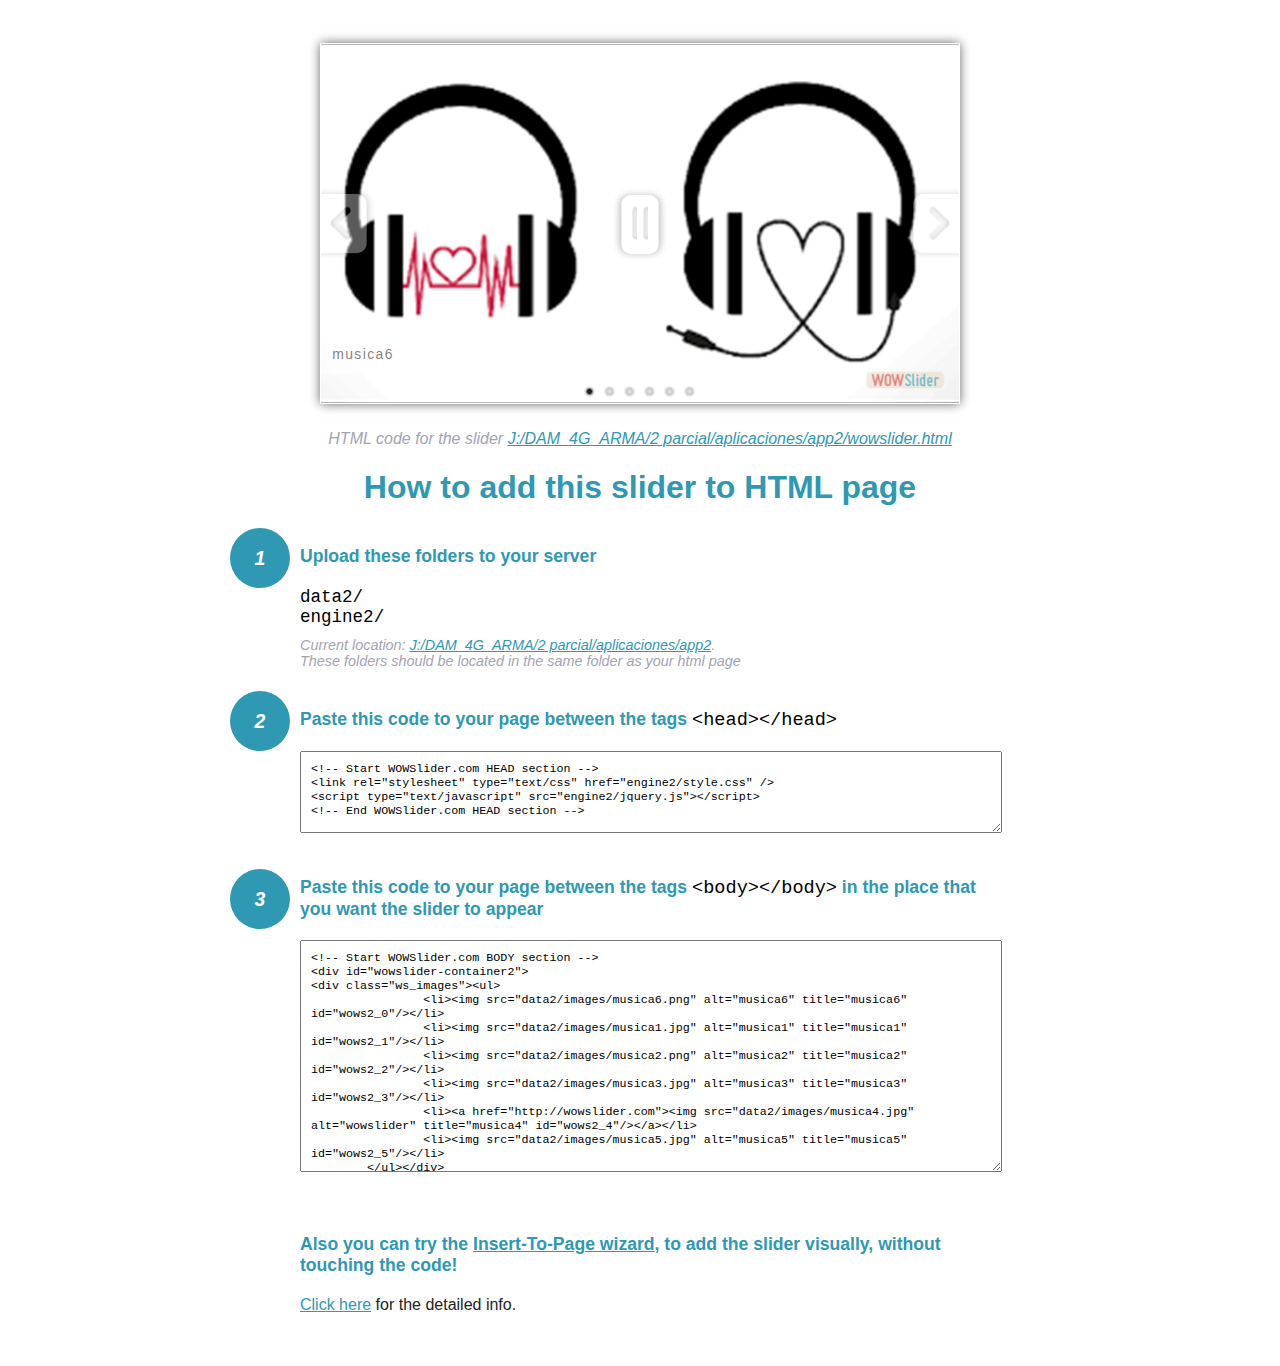
<file: wowslider-howto.html>
<!DOCTYPE html>
<html>
<head>
	<title>WOWSlider</title>
	<meta http-equiv="content-type" content="text/html; charset=utf-8" />
	<meta name="description" content="WOWSlider" />
	
	<!-- Start WOWSlider.com HEAD section --> <!-- add to the <head> of your page -->
	<link rel="stylesheet" type="text/css" href="engine2/style.css" />
	<script type="text/javascript" src="engine2/jquery.js"></script>
	<!-- End WOWSlider.com HEAD section -->


<style>
.instuction {
	font-family: sans-serif, Arial;
	display: block;
	margin: 0 auto;
	max-width: 820px;
	width: 100%;
	padding: 0 70px;
	color: #222;
	-webkit-box-sizing: border-box;
	-moz-box-sizing: border-box;
	box-sizing: border-box;
}
.instuction h1 img {
	max-width: 170px;
	vertical-align: middle;
	margin-bottom: 10px;
}
.instuction h1 {
	color: #2F98B3;
	text-align: center;
}
.instuction h2 {
	position: relative;
	font-size: 1.1em;
	color: #2F98B3;
	margin-bottom: 20px;
	margin-top: 40px;
}
.instuction h2 span.num {
	position: absolute;
	left: -70px;
	top: -18px;
	display: inline-block;
	vertical-align: middle;
	font-style: italic;
	font-size: 1.1em;
	width: 60px;
	height: 60px;
	line-height: 60px;
	text-align: center;
	background: #2F98B3;
	color: #fff;
	border-radius: 50%;
}
.instuction .mono {
	color: #000;
	font-family: monospace;
	font-size: 1.3em;
	font-weight: normal;
}
.instuction li.mono {
	font-size: 1.5em;
}

.instuction ul {
	font-size: 0.9em;
	margin-top: 0;
	padding-left: 0;
	list-style: none;
}
.instuction .note {
	color: #A3A3B2;
	font-style: italic;
	padding-top: 10px;
}
.instuction p.note {
	text-align: center;
	padding-top: 0;
	margin-top: 4px;
}
.instuction textarea {
	font-size: 0.9em;
	min-height: 60px;
	padding: 10px;
	margin: 0;
	overflow: auto;
	max-width: 100%;
	width: 100%;
}
.instuction a,
.instuction a:visited {
	color: #2F98B3;
}
</style>


</head>
<body style="margin:auto">

<br>

<!-- Start WOWSlider.com BODY section --> <!-- add to the <body> of your page -->
<div id="wowslider-container2">
<div class="ws_images"><ul>
		<li><img src="data2/images/musica6.png" alt="musica6" title="musica6" id="wows2_0"/></li>
		<li><img src="data2/images/musica1.jpg" alt="musica1" title="musica1" id="wows2_1"/></li>
		<li><img src="data2/images/musica2.png" alt="musica2" title="musica2" id="wows2_2"/></li>
		<li><img src="data2/images/musica3.jpg" alt="musica3" title="musica3" id="wows2_3"/></li>
		<li><a href="http://wowslider.com"><img src="data2/images/musica4.jpg" alt="wowslider" title="musica4" id="wows2_4"/></a></li>
		<li><img src="data2/images/musica5.jpg" alt="musica5" title="musica5" id="wows2_5"/></li>
	</ul></div>
	<div class="ws_bullets"><div>
		<a href="#" title="musica6"><span><img src="data2/tooltips/musica6.png" alt="musica6"/>1</span></a>
		<a href="#" title="musica1"><span><img src="data2/tooltips/musica1.jpg" alt="musica1"/>2</span></a>
		<a href="#" title="musica2"><span><img src="data2/tooltips/musica2.png" alt="musica2"/>3</span></a>
		<a href="#" title="musica3"><span><img src="data2/tooltips/musica3.jpg" alt="musica3"/>4</span></a>
		<a href="#" title="musica4"><span><img src="data2/tooltips/musica4.jpg" alt="musica4"/>5</span></a>
		<a href="#" title="musica5"><span><img src="data2/tooltips/musica5.jpg" alt="musica5"/>6</span></a>
	</div></div><div class="ws_script" style="position:absolute;left:-99%"><a href="http://wowslider.com">bootstrap carousel</a> by WOWSlider.com v8.7</div>
<div class="ws_shadow"></div>
</div>	
<script type="text/javascript" src="engine2/wowslider.js"></script>
<script type="text/javascript" src="engine2/script.js"></script>
<!-- End WOWSlider.com BODY section -->


<div class="instuction">
	<p class="note">HTML code for the slider <a href="file:///J:/DAM_4G_ARMA/2 parcial/aplicaciones/app2/wowslider.html">J:/DAM_4G_ARMA/2 parcial/aplicaciones/app2/wowslider.html</a></p>

	<h1>
		How to add this slider to HTML page
	</h1>

	<h2><span class="num">1</span> Upload these folders to your server</h2>
	<ul>
		<li class="mono">data2/</li>
		<li class="mono">engine2/</li>
		<li class="note">Current location: <a href="file:///J:/DAM_4G_ARMA/2 parcial/aplicaciones/app2">J:/DAM_4G_ARMA/2 parcial/aplicaciones/app2</a>. <br>These folders should be located in the same folder as your html page</li>
	</ul>

	<h2><span class="num">2</span> Paste this code to your page between the tags <span class="mono">&lt;head&gt;&lt;/head&gt;</span></h2>
	<textarea onclick="this.select()">&lt;!-- Start WOWSlider.com HEAD section --&gt;
&lt;link rel=&quot;stylesheet&quot; type=&quot;text/css&quot; href=&quot;engine2/style.css&quot; /&gt;
&lt;script type=&quot;text/javascript&quot; src=&quot;engine2/jquery.js&quot;&gt;&lt;/script&gt;
&lt;!-- End WOWSlider.com HEAD section --&gt;</textarea>


	<h2><span class="num" style="top: -8px;">3</span> Paste this code to your page between the tags <span class="mono">&lt;body&gt;&lt;/body&gt;</span> in the place that you want the slider to appear</h2>
	<textarea onclick="this.select()" rows="15">&lt;!-- Start WOWSlider.com BODY section --&gt;
&lt;div id=&quot;wowslider-container2&quot;&gt;
&lt;div class=&quot;ws_images&quot;&gt;&lt;ul&gt;
		&lt;li&gt;&lt;img src=&quot;data2/images/musica6.png&quot; alt=&quot;musica6&quot; title=&quot;musica6&quot; id=&quot;wows2_0&quot;/&gt;&lt;/li&gt;
		&lt;li&gt;&lt;img src=&quot;data2/images/musica1.jpg&quot; alt=&quot;musica1&quot; title=&quot;musica1&quot; id=&quot;wows2_1&quot;/&gt;&lt;/li&gt;
		&lt;li&gt;&lt;img src=&quot;data2/images/musica2.png&quot; alt=&quot;musica2&quot; title=&quot;musica2&quot; id=&quot;wows2_2&quot;/&gt;&lt;/li&gt;
		&lt;li&gt;&lt;img src=&quot;data2/images/musica3.jpg&quot; alt=&quot;musica3&quot; title=&quot;musica3&quot; id=&quot;wows2_3&quot;/&gt;&lt;/li&gt;
		&lt;li&gt;&lt;a href=&quot;http://wowslider.com&quot;&gt;&lt;img src=&quot;data2/images/musica4.jpg&quot; alt=&quot;wowslider&quot; title=&quot;musica4&quot; id=&quot;wows2_4&quot;/&gt;&lt;/a&gt;&lt;/li&gt;
		&lt;li&gt;&lt;img src=&quot;data2/images/musica5.jpg&quot; alt=&quot;musica5&quot; title=&quot;musica5&quot; id=&quot;wows2_5&quot;/&gt;&lt;/li&gt;
	&lt;/ul&gt;&lt;/div&gt;
	&lt;div class=&quot;ws_bullets&quot;&gt;&lt;div&gt;
		&lt;a href=&quot;#&quot; title=&quot;musica6&quot;&gt;&lt;span&gt;&lt;img src=&quot;data2/tooltips/musica6.png&quot; alt=&quot;musica6&quot;/&gt;1&lt;/span&gt;&lt;/a&gt;
		&lt;a href=&quot;#&quot; title=&quot;musica1&quot;&gt;&lt;span&gt;&lt;img src=&quot;data2/tooltips/musica1.jpg&quot; alt=&quot;musica1&quot;/&gt;2&lt;/span&gt;&lt;/a&gt;
		&lt;a href=&quot;#&quot; title=&quot;musica2&quot;&gt;&lt;span&gt;&lt;img src=&quot;data2/tooltips/musica2.png&quot; alt=&quot;musica2&quot;/&gt;3&lt;/span&gt;&lt;/a&gt;
		&lt;a href=&quot;#&quot; title=&quot;musica3&quot;&gt;&lt;span&gt;&lt;img src=&quot;data2/tooltips/musica3.jpg&quot; alt=&quot;musica3&quot;/&gt;4&lt;/span&gt;&lt;/a&gt;
		&lt;a href=&quot;#&quot; title=&quot;musica4&quot;&gt;&lt;span&gt;&lt;img src=&quot;data2/tooltips/musica4.jpg&quot; alt=&quot;musica4&quot;/&gt;5&lt;/span&gt;&lt;/a&gt;
		&lt;a href=&quot;#&quot; title=&quot;musica5&quot;&gt;&lt;span&gt;&lt;img src=&quot;data2/tooltips/musica5.jpg&quot; alt=&quot;musica5&quot;/&gt;6&lt;/span&gt;&lt;/a&gt;
	&lt;/div&gt;&lt;/div&gt;&lt;div class=&quot;ws_script&quot; style=&quot;position:absolute;left:-99%&quot;&gt;&lt;a href=&quot;http://wowslider.com&quot;&gt;bootstrap carousel&lt;/a&gt; by WOWSlider.com v8.7&lt;/div&gt;
&lt;div class=&quot;ws_shadow&quot;&gt;&lt;/div&gt;
&lt;/div&gt;	
&lt;script type=&quot;text/javascript&quot; src=&quot;engine2/wowslider.js&quot;&gt;&lt;/script&gt;
&lt;script type=&quot;text/javascript&quot; src=&quot;engine2/script.js&quot;&gt;&lt;/script&gt;
&lt;!-- End WOWSlider.com BODY section --&gt;</textarea>

<br><br>
<h2>Also you can try the <a href="http://wowslider.com/help/add-wowslider-to-page-2.html" target="_blank">Insert-To-Page wizard</a>, to add the slider visually, without touching the code!</h2>
<p>
	<a href="http://wowslider.com/help/add-wowslider-to-page-2.html" target="_blank">Click here</a> for the detailed info.
</p>
</div>

<br><br>
</body>
</html>
</file>
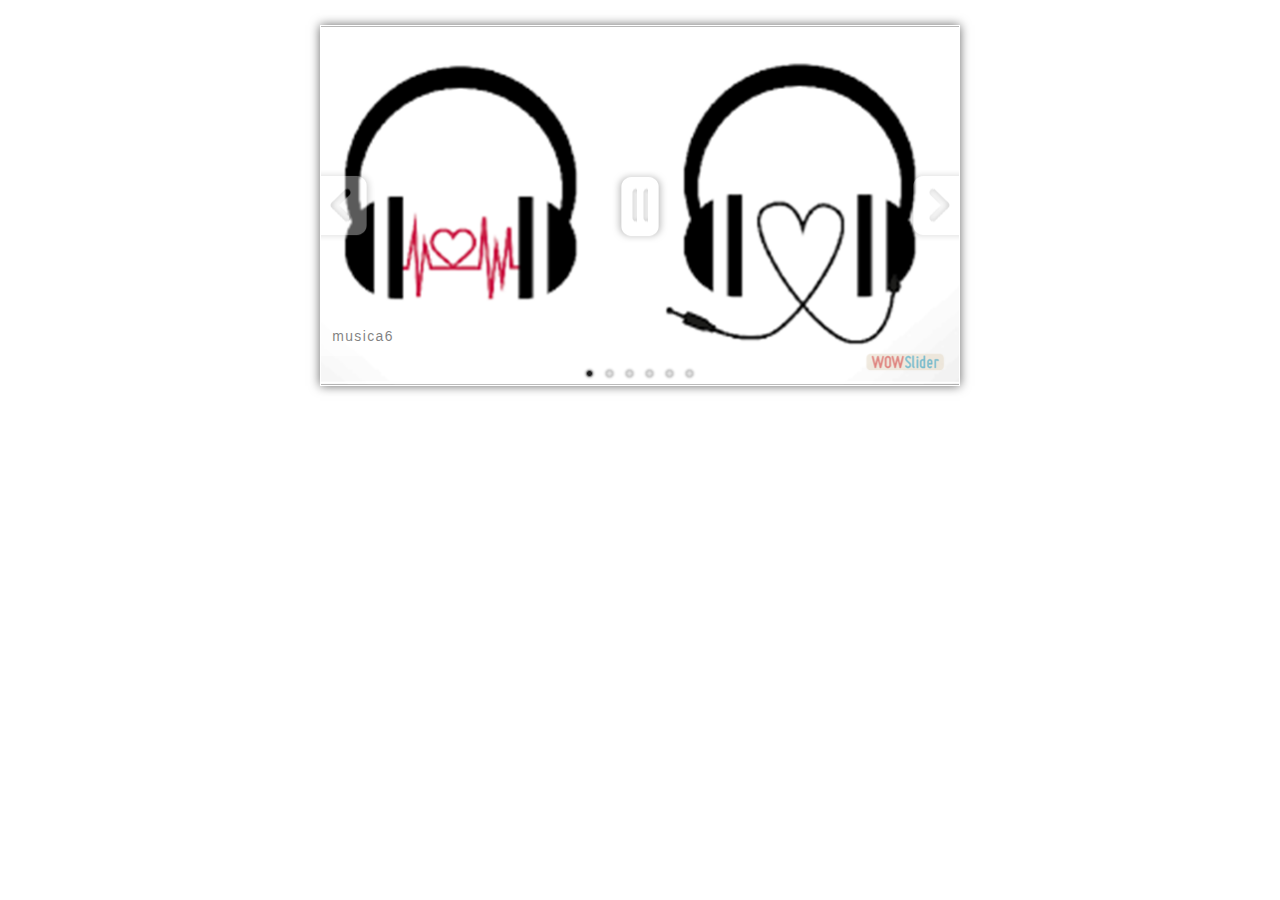
<file: wowslider.html>
<!DOCTYPE html>
<html>
<head>
	<title>Bootstrap carousel</title>
	<meta http-equiv="content-type" content="text/html; charset=utf-8" />
	<meta name="description" content="Made with WOW Slider - Create beautiful, responsive image sliders in a few clicks. Awesome skins and animations. Bootstrap carousel" />
	
	<!-- Start WOWSlider.com HEAD section --> <!-- add to the <head> of your page -->
	<link rel="stylesheet" type="text/css" href="engine2/style.css" />
	<script type="text/javascript" src="engine2/jquery.js"></script>
	<!-- End WOWSlider.com HEAD section -->

</head>
<body style="background-color:transparent;margin:auto">
	
	<!-- Start WOWSlider.com BODY section --> <!-- add to the <body> of your page -->
	<div id="wowslider-container2">
	<div class="ws_images"><ul>
		<li><img src="data2/images/musica6.png" alt="musica6" title="musica6" id="wows2_0"/></li>
		<li><img src="data2/images/musica1.jpg" alt="musica1" title="musica1" id="wows2_1"/></li>
		<li><img src="data2/images/musica2.png" alt="musica2" title="musica2" id="wows2_2"/></li>
		<li><img src="data2/images/musica3.jpg" alt="musica3" title="musica3" id="wows2_3"/></li>
		<li><a href="http://wowslider.com"><img src="data2/images/musica4.jpg" alt="wowslider" title="musica4" id="wows2_4"/></a></li>
		<li><img src="data2/images/musica5.jpg" alt="musica5" title="musica5" id="wows2_5"/></li>
	</ul></div>
	<div class="ws_bullets"><div>
		<a href="#" title="musica6"><span><img src="data2/tooltips/musica6.png" alt="musica6"/>1</span></a>
		<a href="#" title="musica1"><span><img src="data2/tooltips/musica1.jpg" alt="musica1"/>2</span></a>
		<a href="#" title="musica2"><span><img src="data2/tooltips/musica2.png" alt="musica2"/>3</span></a>
		<a href="#" title="musica3"><span><img src="data2/tooltips/musica3.jpg" alt="musica3"/>4</span></a>
		<a href="#" title="musica4"><span><img src="data2/tooltips/musica4.jpg" alt="musica4"/>5</span></a>
		<a href="#" title="musica5"><span><img src="data2/tooltips/musica5.jpg" alt="musica5"/>6</span></a>
	</div></div><div class="ws_script" style="position:absolute;left:-99%"><a href="http://wowslider.com">bootstrap carousel</a> by WOWSlider.com v8.7</div>
	<div class="ws_shadow"></div>
	</div>	
	<script type="text/javascript" src="engine2/wowslider.js"></script>
	<script type="text/javascript" src="engine2/script.js"></script>
	<!-- End WOWSlider.com BODY section -->

</body>
</html>
</file>
<file: engine2/style.css>
/*
 *	generated by WOW Slider 8.7
 *	template Chrome
 */

#wowslider-container2 { 
	display: table;
	zoom: 1; 
	position: relative;
	width: 100%;
	max-width: 640px;
	max-height:360px;
	margin:25px auto 26px;
	z-index:90;
	text-align:left; /* reset align=center */
	font-size: 10px;
	text-shadow: none; /* fix some user styles */

	/* reset box-sizing (to boostrap friendly) */
	-webkit-box-sizing: content-box;
	-moz-box-sizing: content-box;
	box-sizing: content-box; 
}
* html #wowslider-container2{ width:640px }
#wowslider-container2 .ws_images ul{
	position:relative;
	width: 10000%; 
	height:100%;
	left:0;
	list-style:none;
	margin:0;
	padding:0;
	border-spacing:0;
	overflow: visible;
	/*table-layout:fixed;*/
}
#wowslider-container2 .ws_images ul li{
	position: relative;
	width:1%;
	height:100%;
	line-height:0; /*opera*/
	overflow: hidden;
	float:left;
	/*font-size:0;*/
	padding:0 0 0 0 !important;
	margin:0 0 0 0 !important;
}

#wowslider-container2 .ws_images{
	position: relative;
	left:0;
	top:0;
	height:100%;
	max-height:360px;
	max-width: 640px;
	vertical-align: top;
	border:solid 1px white;
	overflow: hidden;
}
#wowslider-container2 .ws_images ul a{
	width:100%;
	height:100%;
	max-height:360px;
	display:block;
	color:transparent;
}
#wowslider-container2 img{
	max-width: none !important;
}
#wowslider-container2 .ws_images .ws_list img,
#wowslider-container2 .ws_images > div > img{
	width:100%;
	border:none 0;
	max-width: none;
	padding:0;
	margin:0;
}
#wowslider-container2 .ws_images > div > img {
	max-height:360px;
}

#wowslider-container2 .ws_images iframe {
	position: absolute;
	z-index: -1;
}

#wowslider-container2 .ws-title > div {
	display: inline-block !important;
}

#wowslider-container2 a{ 
	text-decoration: none; 
	outline: none; 
	border: none; 
}

#wowslider-container2  .ws_bullets { 
	float: left;
	position:absolute;
	z-index:70;
}
#wowslider-container2  .ws_bullets div{
	position:relative;
	float:left;
	font-size: 0px;
}
/* compatibility with Joomla styles */
#wowslider-container2  .ws_bullets a {
	line-height: 0;
}

#wowslider-container2  .ws_script{
	display:none;
}
#wowslider-container2 sound, 
#wowslider-container2 object{
	position:absolute;
}

/* prevent some of users reset styles */
#wowslider-container2 .ws_effect {
	position: static;
	width: 100%;
	height: 100%;
}

#wowslider-container2 .ws_photoItem {
	border: 2em solid #fff;
	margin-left: -2em;
	margin-top: -2em;
}
#wowslider-container2 .ws_cube_side {
	background: #A6A5A9;
}


#wowslider-container2.ws_gestures {
	cursor: -webkit-grab;
	cursor: -moz-grab;
	cursor: url("[data-uri]"), move;
}
#wowslider-container2.ws_gestures.ws_grabbing {
	cursor: -webkit-grabbing;
	cursor: -moz-grabbing;
	cursor: url("[data-uri]"), move;
}

/* hide controls when video start play */
#wowslider-container2.ws_video_playing .ws_bullets,
#wowslider-container2.ws_video_playing .ws_fullscreen,
#wowslider-container2.ws_video_playing .ws_next,
#wowslider-container2.ws_video_playing .ws_prev {
	display: none;
}


/* youtube/vimeo buttons */
#wowslider-container2 .ws_video_btn {
	position: absolute;
	display: none;
	cursor: pointer;
	top: 0;
	left: 0;
	width: 100%;
	height: 100%;
	z-index: 55;
}
#wowslider-container2 .ws_video_btn.ws_youtube,
#wowslider-container2 .ws_video_btn.ws_vimeo {
	display: block;
}
#wowslider-container2 .ws_video_btn div {
	position: absolute;
	background-image: url(./playvideo.png);
	background-size: 200%;
	top: 50%;
	left: 50%;
	width: 7em;
	height: 5em;
	margin-left: -3.5em;
	margin-top: -2.5em;
}
#wowslider-container2 .ws_video_btn.ws_youtube div {
	background-position: 0 0;
}
#wowslider-container2 .ws_video_btn.ws_youtube:hover div {
	background-position: 100% 0;
}
#wowslider-container2 .ws_video_btn.ws_vimeo div {
	background-position: 0 100%;
}
#wowslider-container2 .ws_video_btn.ws_vimeo:hover div {
	background-position: 100% 100%;
}

#wowslider-container2 .ws_playpause.ws_hide {
	display: none !important;
}

* html #wowslider-container2{
	background-image: none;
}

#wowslider-container2  .ws_bullets { 
	padding: 0px; 
}
#wowslider-container2 .ws_bullets a { 
	margin-left: 0; 
	width:20px;
	height:20px;
	background: url(./bullet.png) right top;
	float: left; 
	text-indent: -4000px; 
	position:relative;
	color:transparent;
}
* html #wowslider-container2 .ws_bullets a {
	background-image: url(./bullet.gif);
}
#wowslider-container2 .ws_bullets a.ws_selbull{
	background-position: left top;
}
#wowslider-container2 .ws_bullets a:hover{
	background-position: left top;
}
#wowslider-container2 a.ws_next, #wowslider-container2 a.ws_prev {
	position:absolute;
	top:50%;
	margin-top:-3.7em;
	opacity:0.7;
	z-index:60;
	height: 7.5em;
	width: 6em;
	background-image: url(./arrows.png);
	background-size: 200%;
}
* html #wowslider-container2 a.ws_next, * html #wowslider-container2 a.ws_prev{
	background-image: url(./arrows.gif);
	filter:progid:DXImageTransform.Microsoft.Alpha(opacity=70);
}
#wowslider-container2 a.ws_next{
	background-position: 100% 0; 
	right:0;
}
#wowslider-container2 a.ws_prev {
	left:0;
	background-position: 0 0; 
}

/*playpause*/
#wowslider-container2 .ws_playpause {
    width: 6em;
    height: 7.5em;
    position: absolute;
    top: 50%;
    left: 50%;
    margin-left: -3em;
    margin-top: -3.7em;
    z-index: 59;
	background-size: 100%;
}

#wowslider-container2 .ws_pause {
    background-image: url(./pause.png);
}

#wowslider-container2 .ws_play {
    background-image: url(./play.png);
}

#wowslider-container2 .ws_pause:hover, #wowslider-container1 .ws_play:hover {
    background-position: 100% 100% !important;
}/* bottom center */
#wowslider-container2  .ws_bullets {
	bottom:26px;
	margin-bottom: -25px;
	left:50%;
}
#wowslider-container2  .ws_bullets div{
	left:-50%;
}
#wowslider-container2  .ws_bullets .ws_bulframe{
	bottom:29px;
}#wowslider-container2 .ws-title{
	position: absolute;
    font: 1.4em Tahoma, Arial, Helvetica;
	bottom:8%;
	left: 0;
	margin-right:2em;
	z-index: 50;
	color: #000000;
    letter-spacing: 0.1em;
    line-height: 1.25em;
    text-align: left;
    text-shadow: 0 0 0.15em #FFFFFF;	
}
#wowslider-container2 .ws-title div,#wowslider-container2 .ws-title span{
	display:inline-block;
	padding:0.8em;
	background:#FFF;
	-moz-border-radius:0 0.4em 0.4em 0;
	-webkit-border-radius:0 0.4em 0.4em 0;
	border-radius:0 0.4em 0.4em 0;
	opacity:0.5;
	filter:progid:DXImageTransform.Microsoft.Alpha(opacity=50);	
}
#wowslider-container2 .ws-title div{
	display:block;
	margin-top:0.5em;
	font-size: 0.857em;
}#wowslider-container2 .ws_images > ul{
	animation: wsBasic 24s infinite;
	-moz-animation: wsBasic 24s infinite;
	-webkit-animation: wsBasic 24s infinite;
}
@keyframes wsBasic{0%{left:-0%} 8.33%{left:-0%} 16.67%{left:-100%} 25%{left:-100%} 33.33%{left:-200%} 41.67%{left:-200%} 50%{left:-300%} 58.33%{left:-300%} 66.67%{left:-400%} 75%{left:-400%} 83.33%{left:-500%} 91.67%{left:-500%} }
@-moz-keyframes wsBasic{0%{left:-0%} 8.33%{left:-0%} 16.67%{left:-100%} 25%{left:-100%} 33.33%{left:-200%} 41.67%{left:-200%} 50%{left:-300%} 58.33%{left:-300%} 66.67%{left:-400%} 75%{left:-400%} 83.33%{left:-500%} 91.67%{left:-500%} }
@-webkit-keyframes wsBasic{0%{left:-0%} 8.33%{left:-0%} 16.67%{left:-100%} 25%{left:-100%} 33.33%{left:-200%} 41.67%{left:-200%} 50%{left:-300%} 58.33%{left:-300%} 66.67%{left:-400%} 75%{left:-400%} 83.33%{left:-500%} 91.67%{left:-500%} }

#wowslider-container2 .ws_images{
	-webkit-box-shadow: 0 0 10px 0 rgba(0,0,0,0.3);
	box-shadow: 0 0 10px 0 rgba(0,0,0,0.6);
}#wowslider-container2 .ws_bullets  a img{
	text-indent:0;
	display:block;
	bottom:20px;
	left:-43px;
	visibility:hidden;
	position:absolute;
    -moz-box-shadow: 0 0 5px #d6d6d6;
    box-shadow: 0 0 5px #d6d6d6;
    border: 3px solid #d6d6d6;
	max-width:none;
}
#wowslider-container2 .ws_bullets a:hover img{
	visibility:visible;
}

#wowslider-container2 .ws_bulframe div div{
	height:48px;
	overflow:visible;
	position:relative;
}
#wowslider-container2 .ws_bulframe div {
	left:0;
	overflow:hidden;
	position:relative;
	width:85px;
	background-color:#d6d6d6;
}
#wowslider-container2  .ws_bullets .ws_bulframe{
	display:none;
	overflow:visible;
	position:absolute;
	cursor:pointer;
    -moz-box-shadow: 0 0 5px #d6d6d6;
    box-shadow: 0 0 5px #d6d6d6;
    border: 3px solid #d6d6d6;
}
#wowslider-container2 .ws_bulframe span{
	display:block;
	position:absolute;
	bottom:-7px;
	margin-left:-1px;
	left:43px;
	background:url(./triangle.png);
	width:15px;
	height:6px;
}#wowslider-container2 .ws_bulframe div div{
	height: auto;
}

@media all and (max-width:760px) {
	#wowslider-container2 .ws_fullscreen {
		display: block;
	}
}
@media all and (max-width:400px){
	#wowslider-container2 .ws_controls,
	#wowslider-container2 .ws_bullets,
	#wowslider-container2 .ws_thumbs{
		display: none
	}
}
</file>
